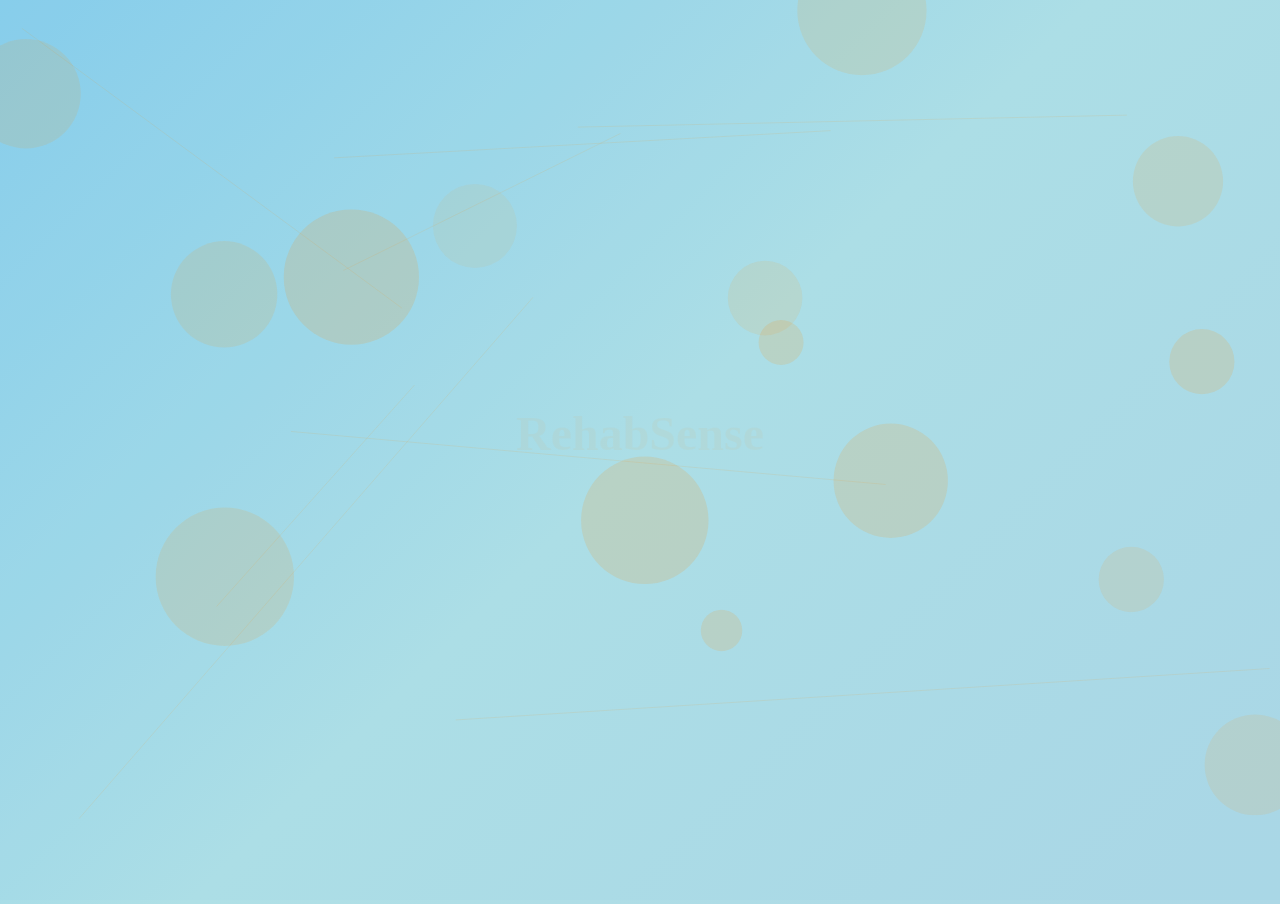
<file: frontend/static/images/background_generator.html>
<!DOCTYPE html>
<html>
<head>
    <meta charset="UTF-8">
    <title>Simple Background</title>
    <style>
        body {
            margin: 0;
            padding: 0;
            background: linear-gradient(135deg, #87CEEB 0%, #B0E0E6 50%, #ADD8E6 100%);
            min-height: 100vh;
        }
    </style>
</head>
<body>
    <canvas id="canvas"></canvas>
    <script>
        const canvas = document.getElementById('canvas');
        const ctx = canvas.getContext('2d');
        
        canvas.width = window.innerWidth;
        canvas.height = window.innerHeight;
        
        // Create abstract medical background pattern
        function drawBackground() {
            // Clear canvas
            ctx.fillStyle = 'rgba(135, 206, 235, 0.1)';
            ctx.fillRect(0, 0, canvas.width, canvas.height);
            
            // Draw abstract circles (medical theme)
            for (let i = 0; i < 15; i++) {
                const x = Math.random() * canvas.width;
                const y = Math.random() * canvas.height;
                const radius = Math.random() * 50 + 20;
                const opacity = Math.random() * 0.1 + 0.05;
                
                ctx.beginPath();
                ctx.arc(x, y, radius, 0, Math.PI * 2);
                ctx.fillStyle = `rgba(255, 140, 0, ${opacity})`;
                ctx.fill();
            }
            
            // Draw connecting lines
            ctx.strokeStyle = 'rgba(255, 140, 0, 0.1)';
            ctx.lineWidth = 1;
            for (let i = 0; i < 8; i++) {
                ctx.beginPath();
                ctx.moveTo(Math.random() * canvas.width, Math.random() * canvas.height);
                ctx.lineTo(Math.random() * canvas.width, Math.random() * canvas.height);
                ctx.stroke();
            }
            
            // Add "RehabSense" watermark
            ctx.font = 'bold 48px Microsoft YaHei UI';
            ctx.fillStyle = 'rgba(255, 140, 0, 0.05)';
            ctx.textAlign = 'center';
            ctx.fillText('RehabSense', canvas.width / 2, canvas.height / 2);
        }
        
        drawBackground();
        
        // Save as image (you'll need to take screenshot)
        window.addEventListener('resize', () => {
            canvas.width = window.innerWidth;
            canvas.height = window.innerHeight;
            drawBackground();
        });
    </script>
</body>
</html>
</file>
